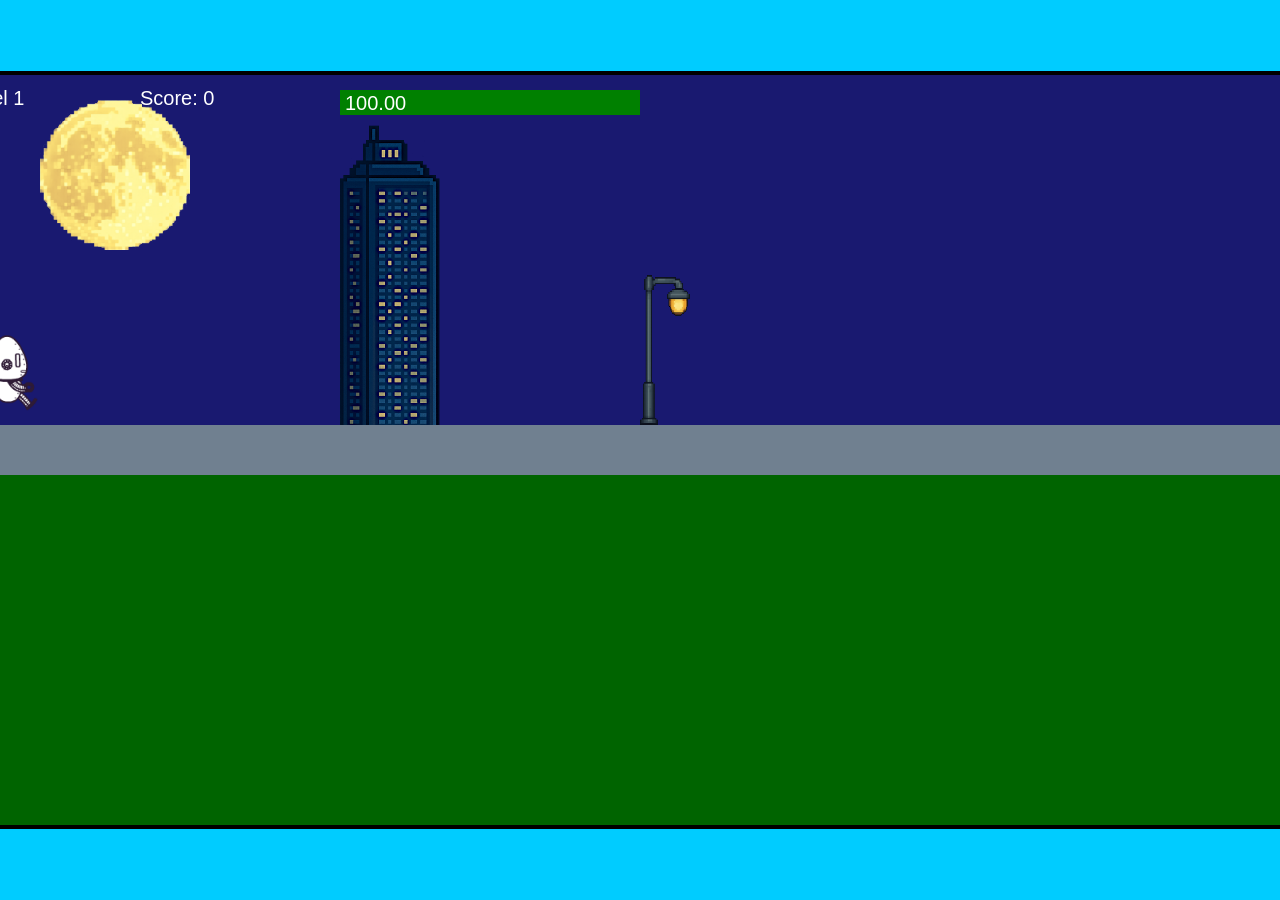
<file: fsd-projects/runtime/index.html>
<!DOCTYPE html>
<html lang="en">
  <head>
    <meta charset="UTF-8" />
    <meta name="viewport" content="width=device-width, initial-scale=1.0" />
    <title>Runtime Neo</title>
    <link rel="stylesheet" href="runtime.css" />
    <script src="https://code.jquery.com/jquery-3.1.0.js"></script>
    <script src="setup.js"></script>
    <script src="levels.js"></script>
    <script src="scenery.js"></script>
    <script src="student.js"></script>
    <script src="main.js"></script>
  </head>
  <body id="body">
    <canvas id="gameCanvas" width="1400" height="750"></canvas>
    <img id="player" src="images/halle.png" />
    <img id="projectile" src="images/projectile.png" />
    <img id="basicPlatform" src="images/interactable/basicPlatform.png" />
    <img id="spikes" src="images/interactable/spikes.png" />
    <img id="bug" src="images/interactable/bug.png" />
    <img id="healthUp" src="images/interactable/healthUp.png" />
    <img id="flag" src="images/interactable/flag.png" />
    <img id="moon" src="images/backgrounds/moon.png" />
    <img id="building" src="images/backgrounds/building.png" />
    <img id="lamp" src="images/backgrounds/lamp.png" />
  </body>
</html>
</file>
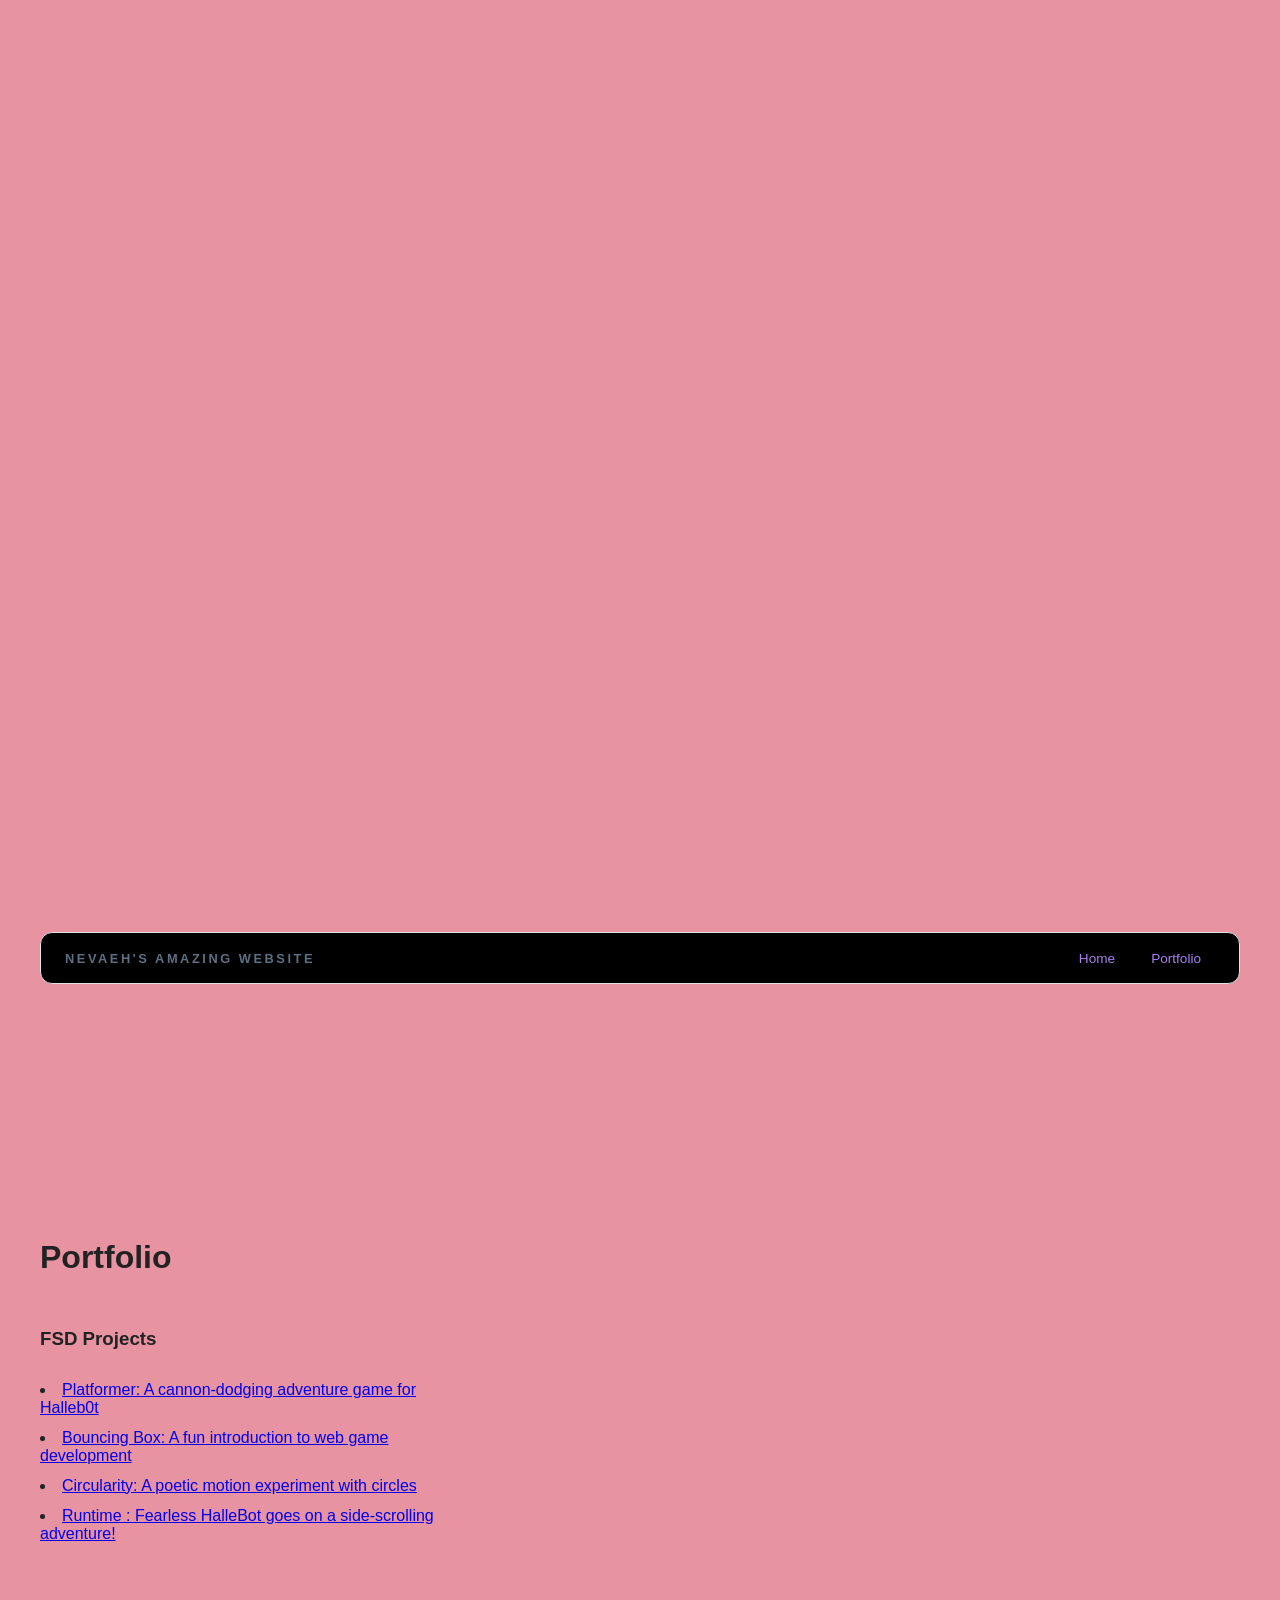
<file: portfolio.html>
<!DOCTYPE html>
<html>
  <head>
    <title>My Portfolio</title>
    <link rel="stylesheet" href="style.css" />
  </head>

  <body>
    <!-- All content goes here -->
    <div id="all-contents">
      
    </div>
  </body>
</html>
<!-- All content goes here -->
<div id="all-contents">
 <nav>
<h1>Nevaeh's Amazing Website</h1>
<ul id="nav-ul">
<li class="nav-li">
  <a href="index.html">Home</a>
</li>
<li class="nav-li">
  <a href="portfolio.html">Portfolio</a>
</li>
</ul>
  </nav>

  <main>
 <div class="content">
    <h1>Portfolio</h1>
    <h3>FSD Projects</h3>
    <li>
  <a href="fsd-projects/platformer/">Platformer: A cannon-dodging adventure game for Halleb0t</a>
</li>
<li>
  <a href="fsd-projects/bouncing-box/">Bouncing Box: A fun introduction to web game development</a>
</li>
<li>
  <a href="fsd-projects/circularity/">Circularity: A poetic motion experiment with circles</a>
</li>
<li>
 <a href="fsd-projects/runtime/">Runtime : Fearless HalleBot goes on a side-scrolling adventure!</a>
</li>

    <ul id="portfolio">

    </ul>

    <!-- ASD Projects will go here -->

  </div>

  </main>
</div>
</file>
<file: fsd-projects/runtime/runtime.css>
/* runtime.css */
/* Styles for Runtime Neo auto-runner game */

img {
  display: none;
}

#gameCanvas {
  position: absolute;
  border: 4px solid #000;
  top: 50%;
  left: 50%;
  transform: translate(-50%, -50%);
}

body {
  margin: 0;
  background-color: #00ccff;
  font-family: Arial, sans-serif;
  text-align: center;
  overflow: hidden;
}
</file>
<file: style.css>
* {
  box-sizing: border-box;
}

body {
  margin: 0;
  background: #e793a1;
  color: #222;
  font-family: "Helvetica Neue", Arial, sans-serif;
}

#all-contents {
  max-width: 1500px;
  min-height: 100vh;
  margin: 0 auto;
  padding: 32px 40px;
}

main {
display: grid;
grid-template-columns: minmax(220px, 1fr) minmax(420px, 1.6fr);
align-items: center;
min-height: calc(100vh - 160px);
gap: clamp(32px, 5vw, 80px);
}
.sidebar {
width: 100%;
}
.content {
display: flex;
flex-direction: column;
align-items: flex-start;
gap: 12px;
}
h2 {
margin: 0;
font-size: clamp(4rem, 10vw, 7rem);
line-height: 0.9;
font-weight: 900;
letter-spacing: -0.04em;
text-transform: uppercase;
color: #000;
}
.content > p {
margin: 0;
color: #999;
font-size: 0.9rem;
text-transform: uppercase;
letter-spacing: 0.15em;
line-height: 1.4;
}
h2 {
color: #ec5c93; /* bright accent */
}
.content p {
color: #6ffbf7;
}
#interests {
margin-top: 32px;
width: 100%;
}
#interests h3 {
margin: 0 0 12px;
font-size: 0.75rem;
font-weight: 700;
text-transform: uppercase;
letter-spacing: 0.2em;
color: #aaa;
}
#interests ul {
list-style: none;
margin: 0;
padding: 0;
display: flex;
flex-wrap: wrap;
gap: 8px;
}
#interests li {
color: #555;
font-size: 1rem;
font-weight: 600;
padding: 10px 20px;
background: #fff;
border: 1px solid #ddd;
border-radius: 100px;
transition:
background 0.25s ease,
color 0.25s ease,
transform 0.25s ease;
cursor: default;
}
#interests li:hover {
background: #ddd;
color: #fff;
border-color: #ddd;
transform: translateY(-2px);
}
#interests h3 {
color: #e94560;
}
#interests li {
background: #ffe8ec;
border-color: #e94560;
color: #e94560;
}
#interests li:hover {
background:  #e94560;
color:  #fff;
}
.sidebar-img {
width: 100%;
max-width: 760px;
aspect-ratio: 3 / 4;
object-fit: cover;
display: block;
border-radius: 16px;
filter: grayscale(100%);
box-shadow: 0 8px 30px rgba(0, 0, 0, 0.12);
transition:
filter 0.4s ease,
transform 0.4s ease,
box-shadow 0.4s ease;
}
.sidebar-img:hover {
filter: grayscale(0%);
transform: translateY(-4px);
box-shadow: 0 16px 40px rgba(0, 0, 0, 0.18);
}
.sidebar-img {
width: 100%;
max-width: 760px;
aspect-ratio: 3 / 4;
object-fit: cover;
display: block;
border-radius: 24px;
box-shadow: 0 8px 30px rgba(0, 0, 0, 0.12);
}
nav {
display: flex;
justify-content: space-between;
align-items: center;
margin-bottom: 48px;
padding: 16px 24px;
background: #fff;
border: 1px solid #e0e0e0;
border-radius: 12px;
}
nav h1 {
margin: 0;
font-size: 0.8rem;
font-weight: 700;
text-transform: uppercase;
letter-spacing: 0.2em;
color: #000;
}
#nav-ul {
list-style: none;
display: flex;
gap: 8px;
margin: 0;
padding: 0;
}
.nav-li a {
color: #666;
text-decoration: none;
font-size: 0.85rem;
font-weight: 500;
padding: 6px 14px;
border-radius: 8px;
transition:
background 0.25s ease,
color 0.25s ease;
}
.nav-li a:hover {
background: #000;
color: #fff;
}
nav {
background: #000;
border-color: #e0e0e0;
}
nav h1 {
color: #5b7084;
}
.nav-li a {
color: #a97eed;
}
.nav-li a:hover {
background: #e94560;
color: #fff;
}
</file>
